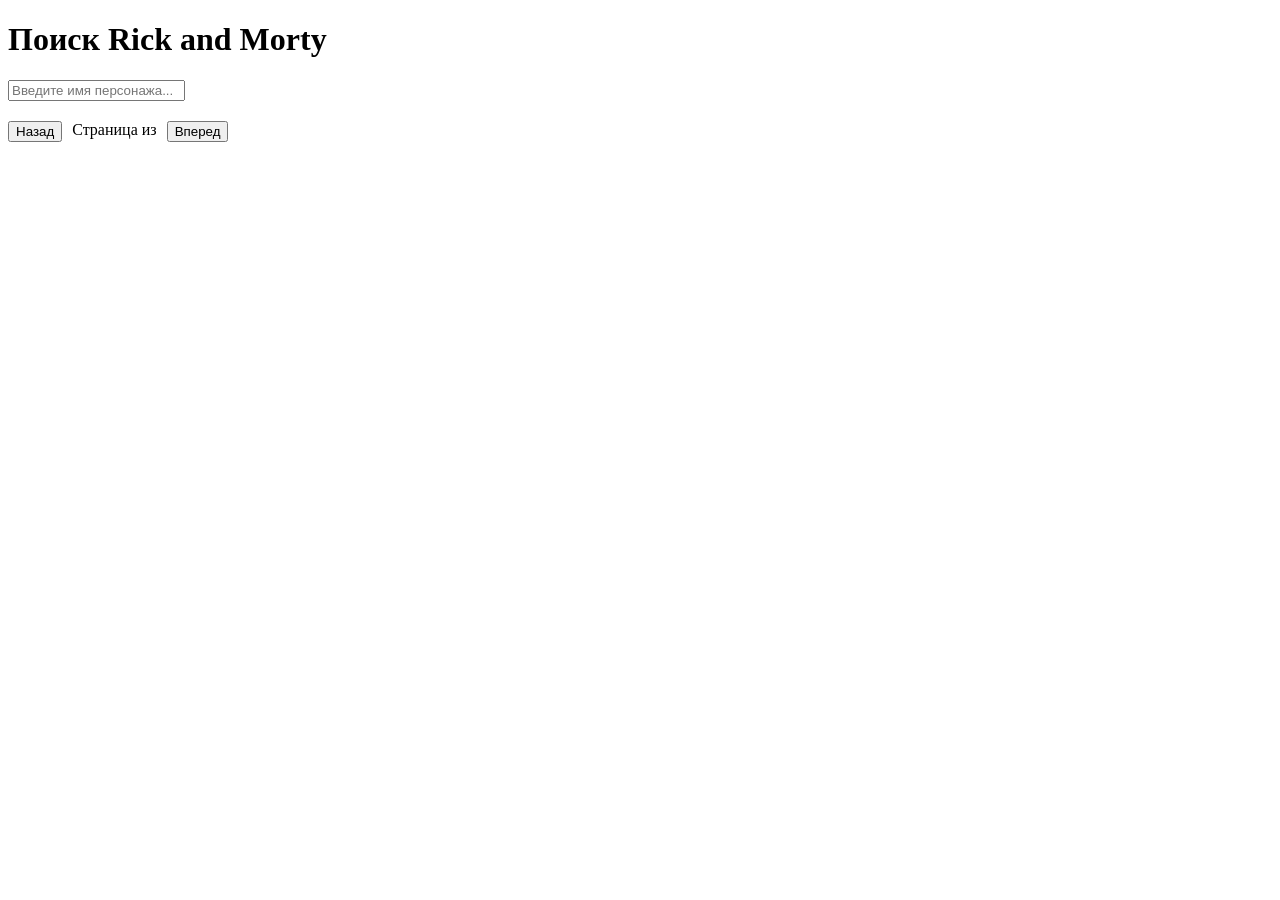
<file: rickAndMorty/index.html>
<!DOCTYPE html>
<html lang="ru">

<head>
    <meta charset="UTF-8">
    <meta name="viewport" content="width=device-width, initial-scale=1.0">
    <title>Поиск Rick and Morty</title>
    <script src="./script.js"></script>
    <link rel="stylesheet" href="./styles.css">
</head>


<h1>Поиск Rick and Morty</h1>
<form>
    <input type="text" placeholder="Введите имя персонажа..." id="input" />
</form>

<div class="row">
    <button type="button" id="back">Назад</button>
    <p class="description">Страница <span id="currentPageSpan"></span> из <span id="pagesAmountSpan"></span></p>
    <button type="button" id="forward">Вперед</button>
</div>

<div id="loader" hidden>Загрузка...</div>
<div id="infoBlock"></div>
<div id="infoObj"></div>

</body>

</html>
</file>
<file: rickAndMorty/styles.css>
.row {
    display: flex;
        padding-top: 20px;
        gap: 10px;

}

.description {
    margin: 0;

}

#infoBlock {
    display: flex;
   flex-wrap: wrap;
    gap: 20px;

}

.infodiv {
    display: inline-block;
}

img {
    width: 150px;
    height: auto;
}
</file>
